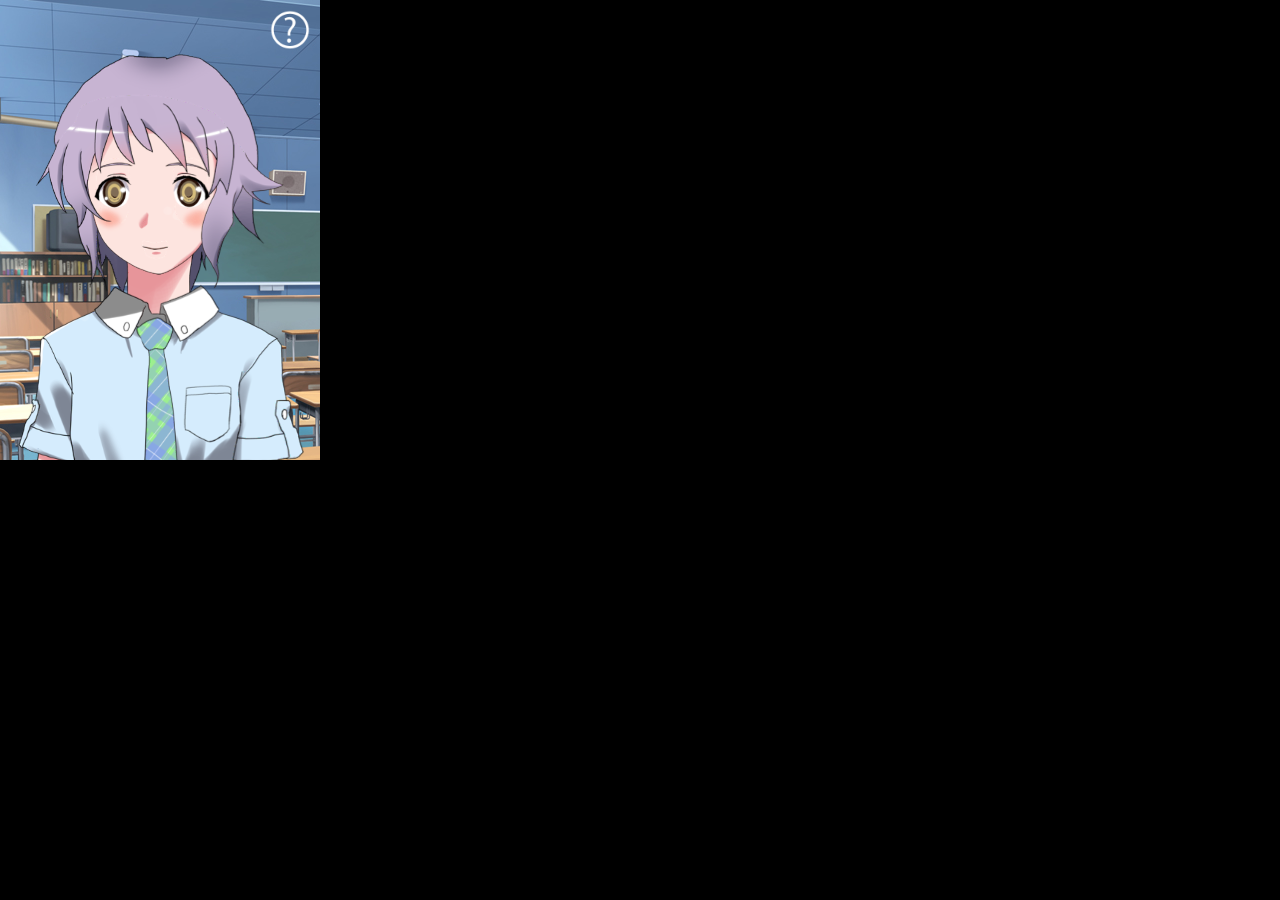
<file: index.html>
<!DOCTYPE html>
<html>
<head>
    <meta charset="UTF-8">
    <title>Macabee</title>

    <meta name="viewport" content="width=device-width, initial-scale=1.0, minimum-scale=1.0, maximum-scale=4.0">
    <link rel="stylesheet" href="style.css">
    <link rel="stylesheet" href="animate.css">
</head>

<body onload="Simple()">
<div id="container">
    <div id="help-btn"></div>
    <div id="help" class="animated">
        <div class="container">
            <h1>へるぷ</h1>

            <h2>動作環境</h2>
            <ul>
                <li>WebGLに対応した環境が必要です</li>
                <li>iOS8以降</li>
                <li>android5.0以降、あるいはAndroid版Chromeの最新版</li>
                <li>PCでは最新版のブラウザをご利用下さい</li>
            </ul>
            <h2>操作</h2>
            <ul>
                <li>つつくとちょっと動きます</li>
                <li>ドラッグすると追いかけます</li>
                <li><s>π touch</s> ありません</li>
            </ul>

        </div>
    </div>
    <canvas id="glcanvas" class="animated" width="320" height="480"></canvas>
</div>

<script src="https://ajax.googleapis.com/ajax/libs/jquery/2.1.3/jquery.min.js"></script>
<!-- Live2D Library -->
<script src="lib/live2d.min.js"></script>
<script src="framework/Live2DFramework.js"></script>

<!-- User's Script -->
<script src="src/Simple.js"></script>
<script src="script.js"></script>
</body>
</html>
</file>
<file: style.css>
body {
    margin: 0;
    padding: 0;
    border: 0;
    background-color: #000;
}

#container {
    width: 320px;
    height: 460px;
    overflow: hidden;
    -webkit-tap-highlight-color: rgba(0, 0, 0, 0);
}

#glcanvas {
    background-size: 650px;
    background: url(/images/background.jpg) -100px 0;
}

#help-btn {
    position: absolute;
    z-index: 100;
    width: 40px;
    height: 40px;
    top: 10px;
    left: 270px;
    border-radius: 2px;        /* CSS3草案 */
    -webkit-border-radius: 2px;    /* Safari,Google Chrome用 */
    -moz-border-radius: 2px;   /* Firefox用 */
    background-color: #FFF;
    font-size:9px;
    background: url(/images/help.png);
    background-size:40px;
}

#help {
    position: absolute;
    z-index: -1;
    width: 320px;
    height: 460px;
    background-color: #000;
    font-size: 10pt;
    color: #DDD;
}

#help .container {
    margin: 1em;
}

li {
    list-style: none;
}
</file>
